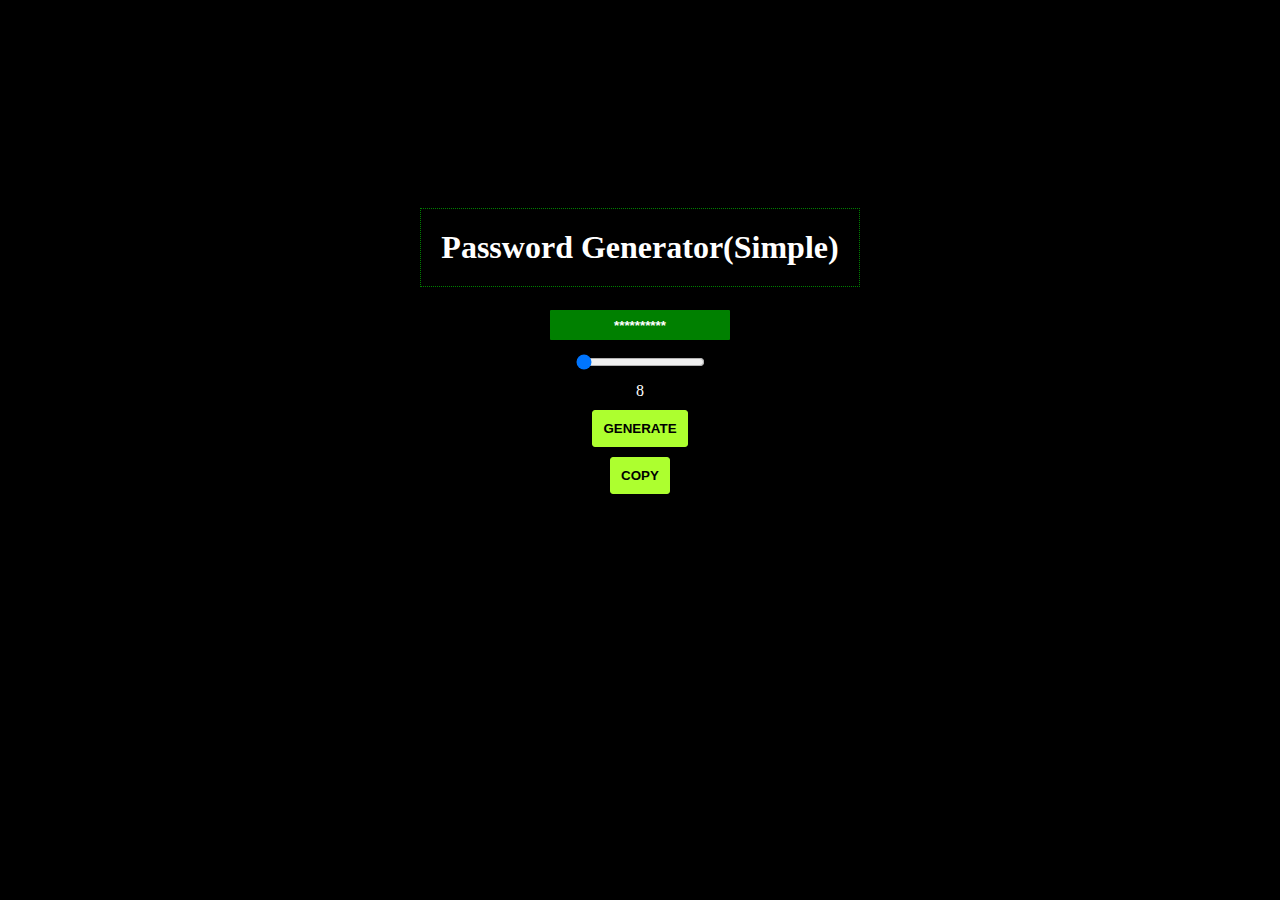
<file: index.html>
<!DOCTYPE html>
<html lang="en">
    <head>
        <meta charset="UTF-8" />
        <meta http-equiv="X-UA-Compatible" content="IE=edge" />
        <meta name="viewport" content="width=device-width, initial-scale=1.0" />
        <title>Password Generator(Simple)</title>
        <link rel="stylesheet" href="./password-gen.css" />
    </head>
    <body>
        <div class="title">
            <h1>Password Generator(Simple)</h1>
        </div>
        <div class="container">
            <input type="text" id="text-output" placeholder="**********" />
            <input
                id="number-range"
                type="range"
                value="8"
                min="8"
                max="24"
                step="1"
            />
            <label id="show-number-range" for="number-range">8</label>
            <button id="generatebtn">GENERATE</button>
            <button id="copybtn">COPY</button>
            <script src="./password-gen.js"></script>
        </div>
    </body>
</html>
</file>
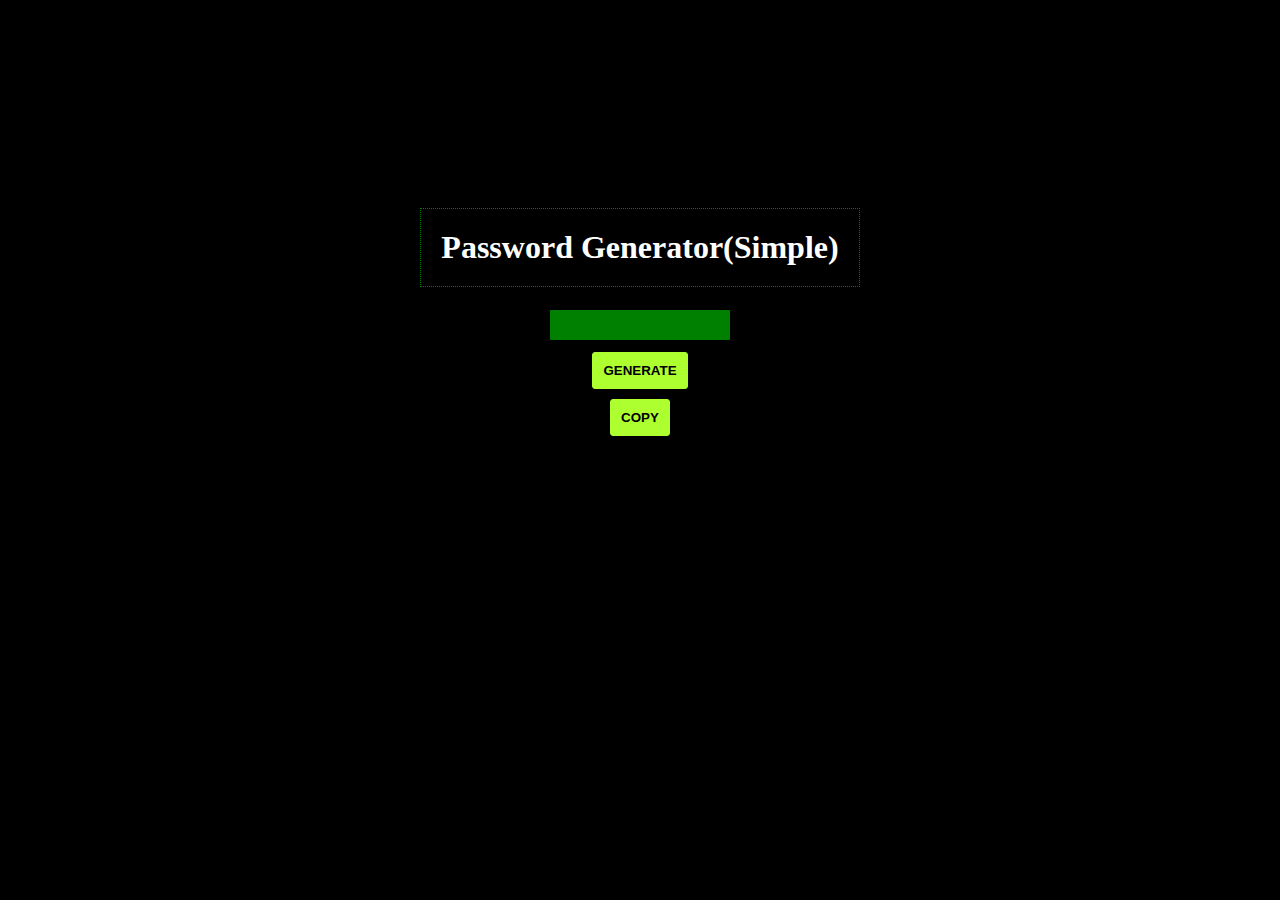
<file: password-gen.html>
<!DOCTYPE html>
<html lang="en">
    <head>
        <meta charset="UTF-8" />
        <meta http-equiv="X-UA-Compatible" content="IE=edge" />
        <meta name="viewport" content="width=device-width, initial-scale=1.0" />
        <title>Password Generator(Simple)</title>
        <link rel="stylesheet" href="./password-gen.css" />
    </head>
    <body>
        <div class="title">
            <h1>Password Generator(Simple)</h1>
        </div>
        <div class="container">
            <input type="text" id="text-output" />
            <button id="generatebtn">GENERATE</button>
            <button id="copybtn">COPY</button>
            <script src="./password-gen.js"></script>
        </div>
    </body>
</html>
</file>
<file: password-gen.css>
body {
    background-color: black;
    color: white;
}
*::selection {
    background-color: gold;
}

.title {
    margin: 0 auto;
    max-width: 500px;
    display: flex;
    flex-direction: row;
    align-items: center;
    justify-content: center;
}

h1 {
    max-width: 500px;
    margin-top: 200px;
    text-align: center;
    color: white;
    border: 1.6px dotted green;
    padding: 20px;
}

.container {
    display: flex;
    flex-direction: column;
    align-items: center;
    justify-content: center;
    gap: 10px;
}

#text-output {
    font-weight: 600;
    color: white;
    display: flex;
    align-items: center;
    justify-content: center;
    text-align: center;
    padding: 0px 10px;
    background: green;
    width: 160px;
    border: 2px solid black;
    min-height: 30px;
    height: auto;
    word-break: break-all;
    border-radius: 3px;
}

.container button {
    border: 1px solid greenyellow;
    border-radius: 3px;
    background-color: greenyellow;
    font-weight: 600;
    padding: 10px;
    width: fit-content;
}

button:hover {
    cursor: pointer;
}
button:active {
    background-color: rgba(203, 255, 124, 1);
}

#number-range {
    color: white;
    background-color: white;
}

input::placeholder {
    color: white;
}
</file>
